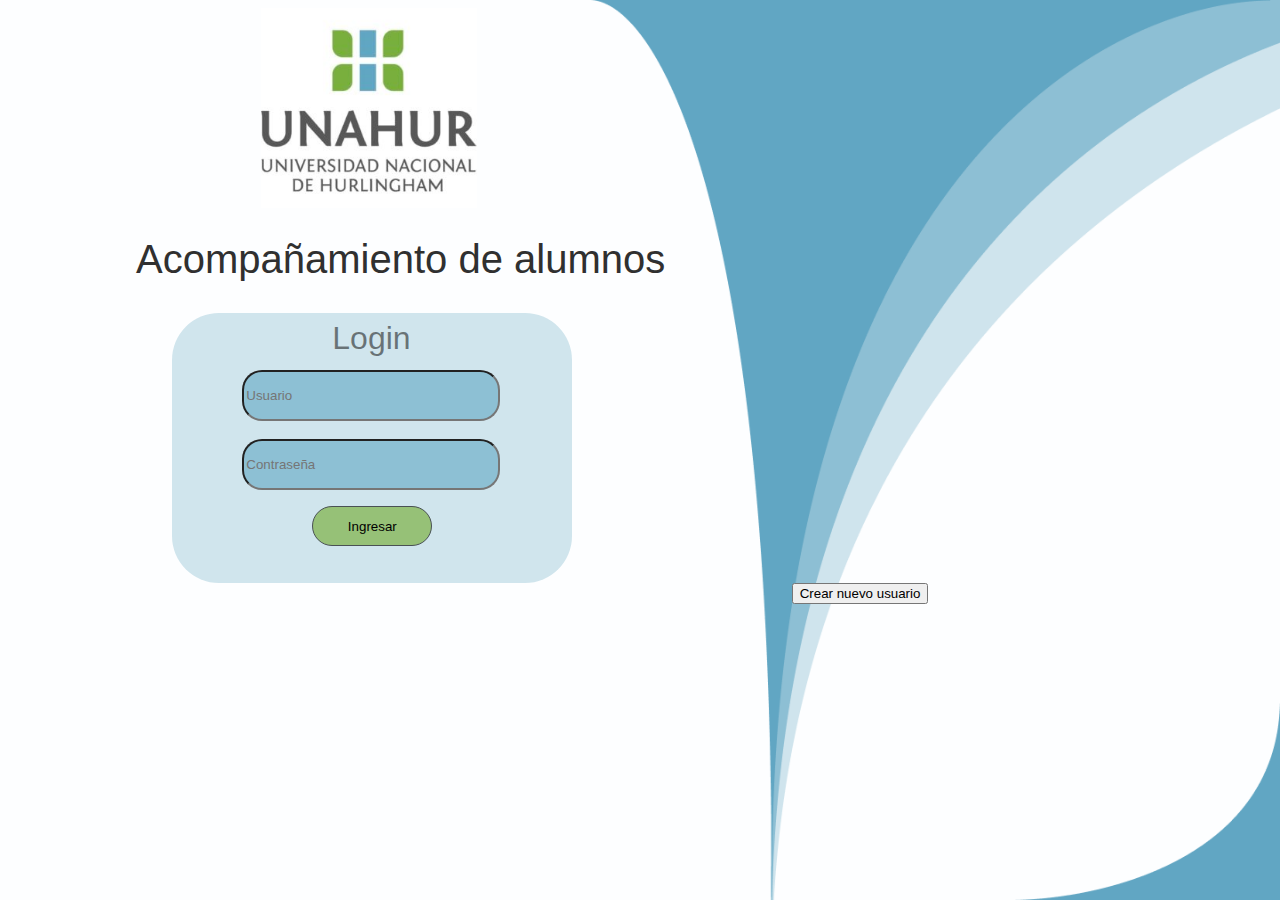
<file: index.html>
<!DOCTYPE html>

<html>

<head>
    <title>Login acompañamiento de alumnos</title>
    <meta charset="UTF-8">
    <meta name="viewport" content="width=device-width, initial-scale=1.0">
    <link rel="stylesheet" href="./login/style_index.css">
</head>

<body>
    <img src="./imagenes/logoUnahur.png" height="200">
    <div class="acompañamiento">Acompañamiento de alumnos</div>
    <div class="login">
        <div id="textoLogin">Login</div>
        <form>
            <input type="text" class="ingresarDatos" placeholder="Usuario" id="usuario"> <br> <br>
            <input type="password" class="ingresarDatos" placeholder="Contraseña" id="contraseña"> <br><br><br>
            <button type="button" id="botonIngresar">Ingresar</button> <br> <br>
            <div id="error"></div>
        </form>
        <!--<div id="error"></div>-->
    </div>
    <div id=posicionNuevo>
        <button type="button" id="crear-usuario">Crear nuevo usuario</button>
        <!---  <a href="../usuarios/cm_usuario.html">Crear nuevo usuario</a> -->
    </div>


    <script src="./login/js_index.js"></script>
</body>

</html>
</file>
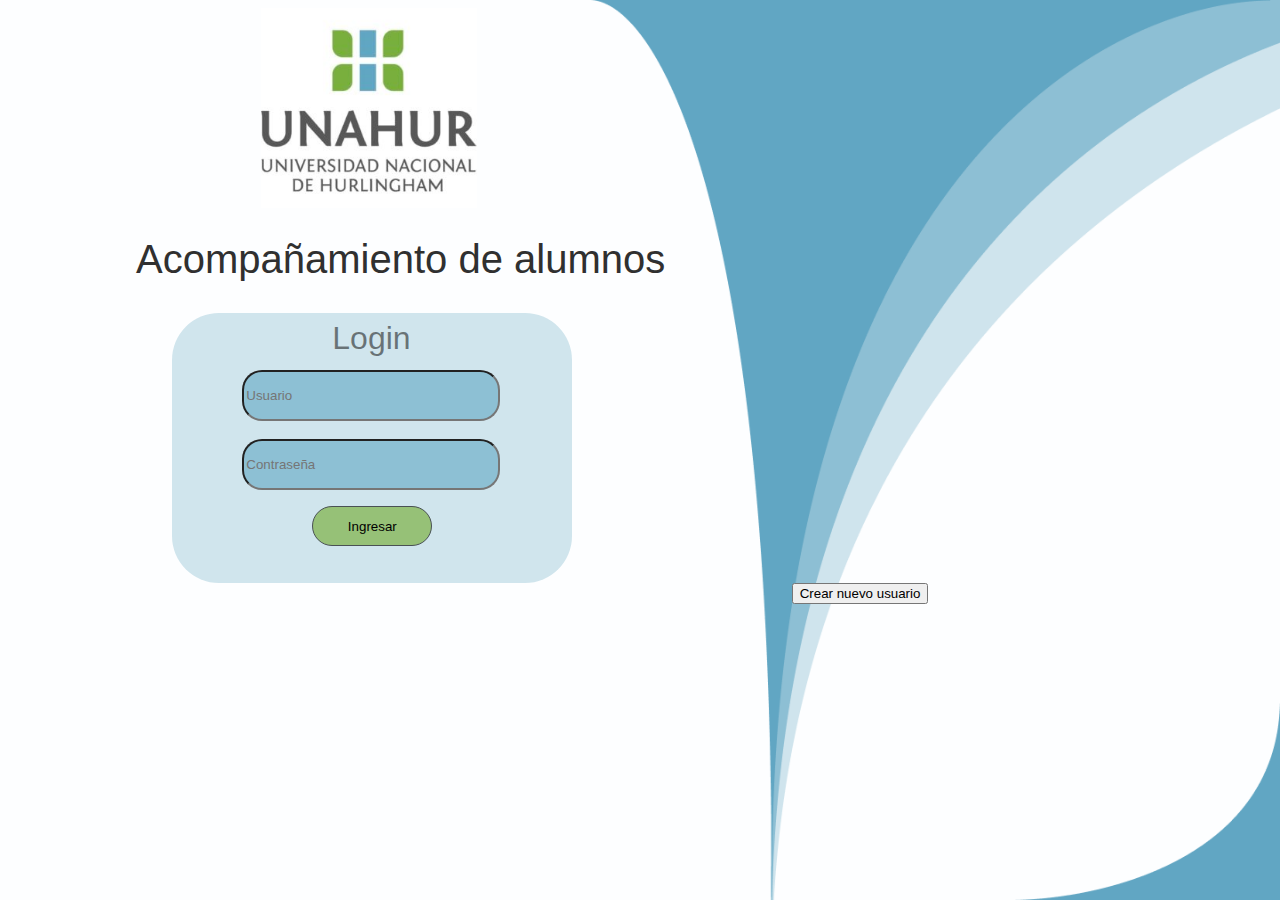
<file: login/index.html>
<!DOCTYPE html>

<html>

<head>
    <title>Login acompañamiento de alumnos</title>
    <meta charset="UTF-8">
    <meta name="viewport" content="width=device-width, initial-scale=1.0">
    <link rel="stylesheet" href="./style_index.css">
</head>

<body>
    <img src="../imagenes/logoUnahur.png" height="200">
    <div class="acompañamiento">Acompañamiento de alumnos</div>
    <div class="login">
        <div id="textoLogin">Login</div>
        <form>
            <input type="text" class="ingresarDatos" placeholder="Usuario" id="usuario"> <br> <br>
            <input type="password" class="ingresarDatos" placeholder="Contraseña" id="contraseña"> <br><br><br>
            <button type="button" id="botonIngresar">Ingresar</button> <br> <br>
            <div id="error"></div>
        </form>
        <!--<div id="error"></div>-->
    </div>
    <div id=posicionNuevo>
        <button type="button" id="crear-usuario">Crear nuevo usuario</button>
      <!---  <a href="../usuarios/cm_usuario.html">Crear nuevo usuario</a> -->
    </div>
    

    <script src="./js_index.js"></script>
</body>

</html>
</file>
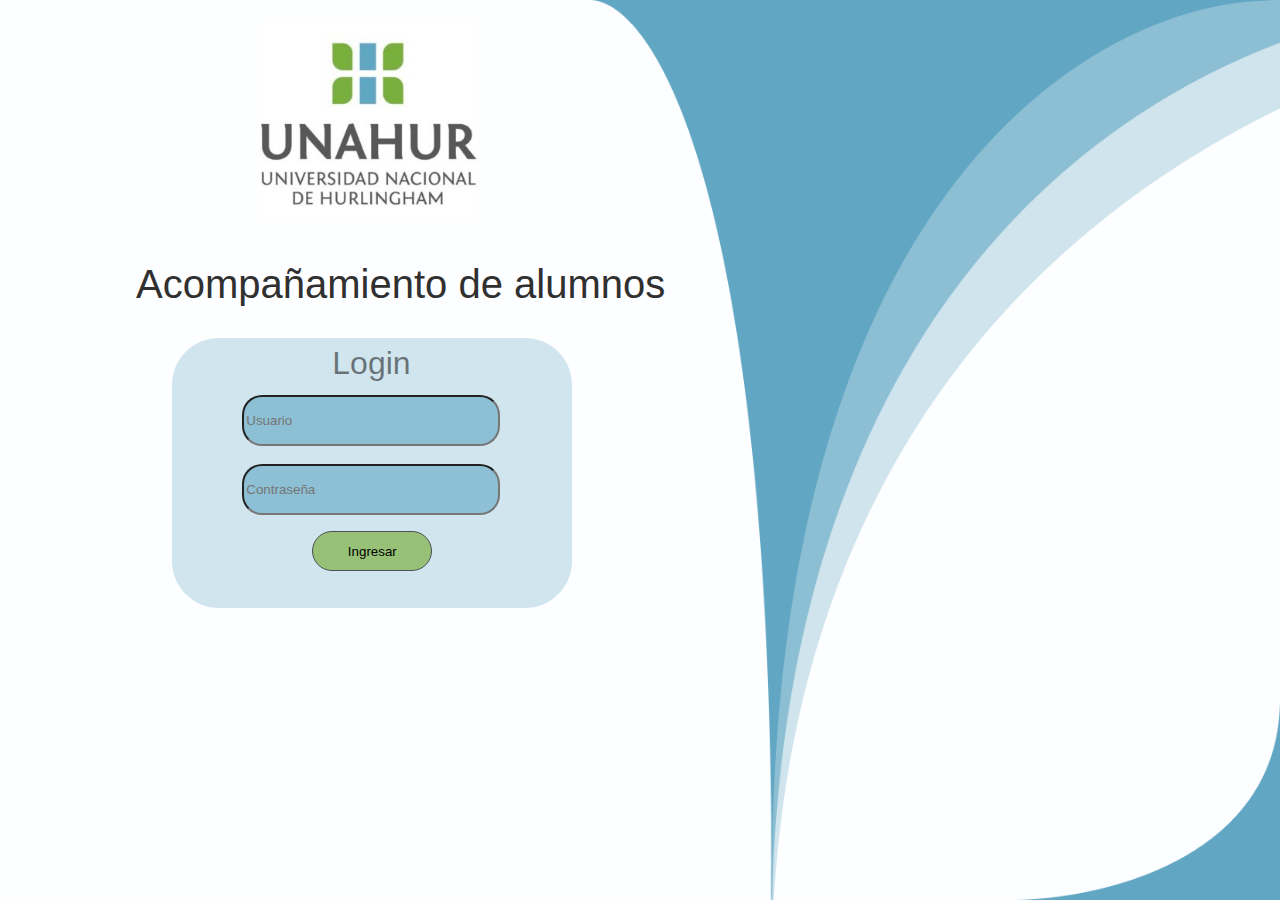
<file: login.html>
<!DOCTYPE html>

<html>

<head>
    <title>Login acompañamiento de alumnos</title>
    <meta charset="UTF-8">
    <meta name="viewport" content="width=device-width, initial-scale=1.0">
    <link rel="stylesheet" href="login.css">
</head>

<body>
    <img src="imagenes/logoUnahur.png" height="200" id="imagenLogo">
    <div class="acompañamiento">Acompañamiento de alumnos</div>
    <div class="login">
        <div id="textoLogin">Login</div>
        <form>
            <input type="text" class="ingresarDatos" placeholder="Usuario" id="usuario"> <br> <br>
            <input type="password" class="ingresarDatos" placeholder="Contraseña" id="contraseña"> <br><br><br>
            <button type="button" id="botonIngresar">Ingresar</button> <br> <br>
            <div id="error"></div>
        </form>
        <!--<div id="error"></div>-->
    </div>

    <script src="app_login.js"></script>
</body>

</html>
</file>
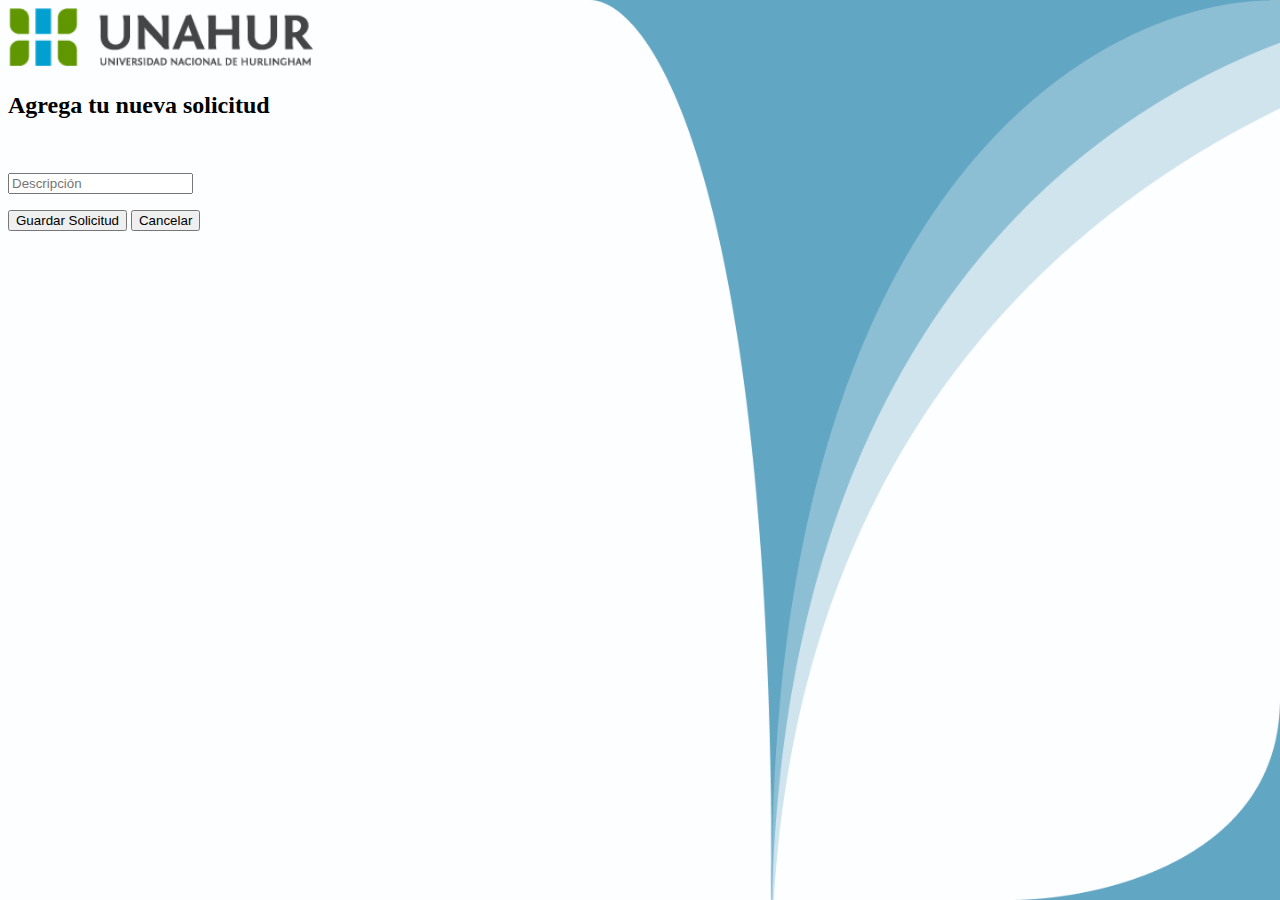
<file: nueva_solicitud.html>
<!DOCTYPE html>
<html lang="en">

<head>
    <meta charset="UTF-8">
    <meta name="viewport" content="width=device-width, initial-scale=1.0">
    <title>Nueva Solicitud</title>
    <link rel="stylesheet" href="styles_nueva_solicitud.css">
</head>

<body>
    <div class="centrar">
        <img src="imagenes/logo_unahur.png" height="60">
    </div>

    <h2>Agrega tu nueva solicitud</h2>
    <br>
    <form>
        <!-- <input type="datetime-local" name="fecha" id="fecha" placeholder="Fecha"> -->
        <p></p>
        <input type="text" name="descripcion" id="descripcion" placeholder="Descripción">
        <p></p>
        <!-- <input type="text" name="estado" id="estado" placeholder="Estado"> -->
        <p></p>
        <button type="button" name="guardar" id="button">Guardar Solicitud</button>
        <button type="button" name="button" id="boton-cancelar">Cancelar</button>
    </form>

    <script src="mis_solicitudes.js" type="text/javascript"></script>
</body>

</html>
</file>
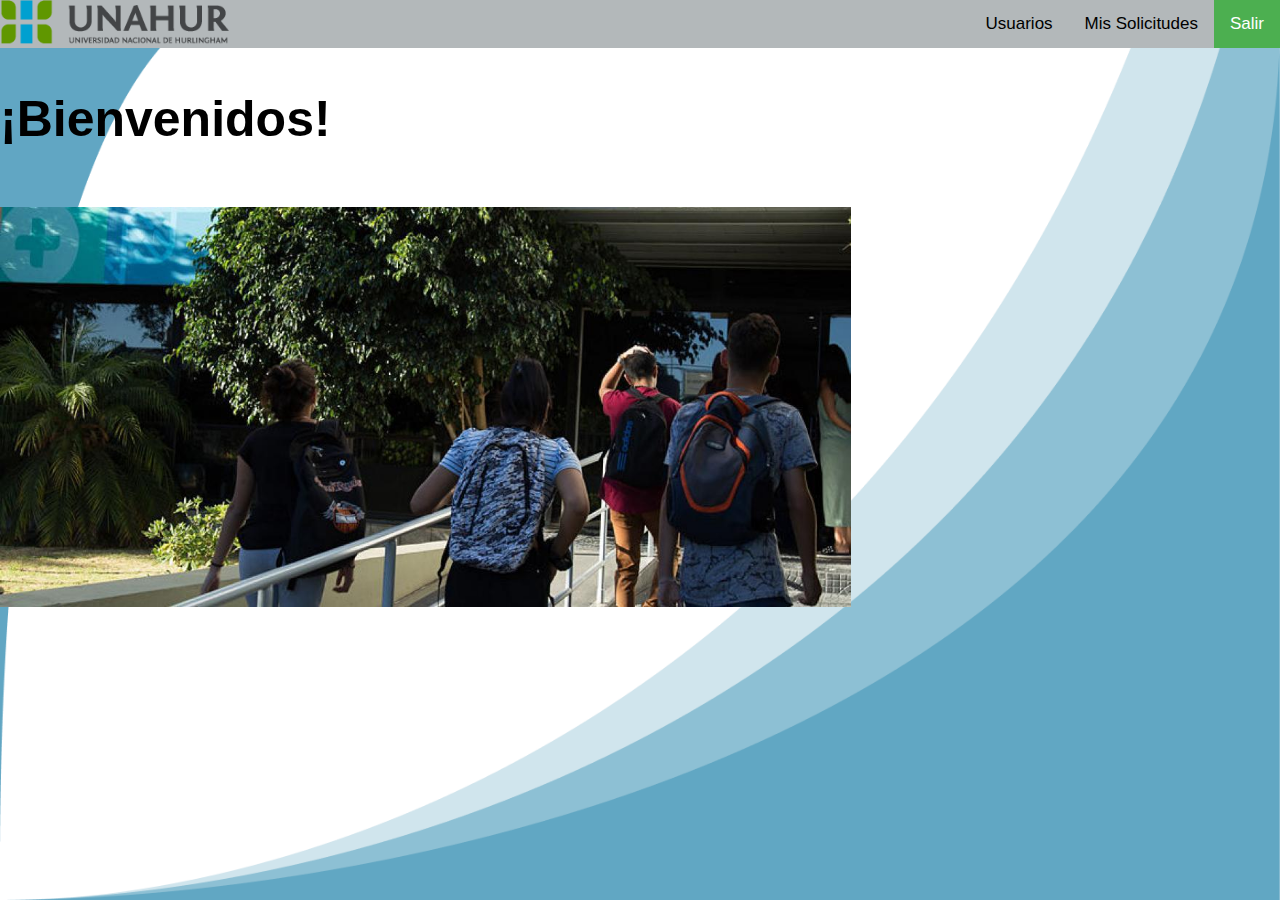
<file: pagina_principal.html>
<html lang="en">
<head>
    <meta charset="UTF-8">
    <meta name="viewport" content="width=device-width, initial-scale=1.0">
    <link rel="stylesheet" href="pagina_principal.css">
    <title>Document</title>
</head>
<body>
    </div>
    <div class="topnav" id="myTopnav">
        <img src="imagenes/logo_unahur.png" height="45">
    <a href="index.html" class="active">Salir</a>
    <a href="principal.html">Mis Solicitudes</a>
    <a href="usuarios.html">Usuarios</a>
    </div>
    <h2 id="centrar">¡Bienvenidos!</h2>
    <br>
    <div><img src="imagenes/UNAHUR.jpg" height="400" id="centrar"></div>
</body>
</html>
</file>
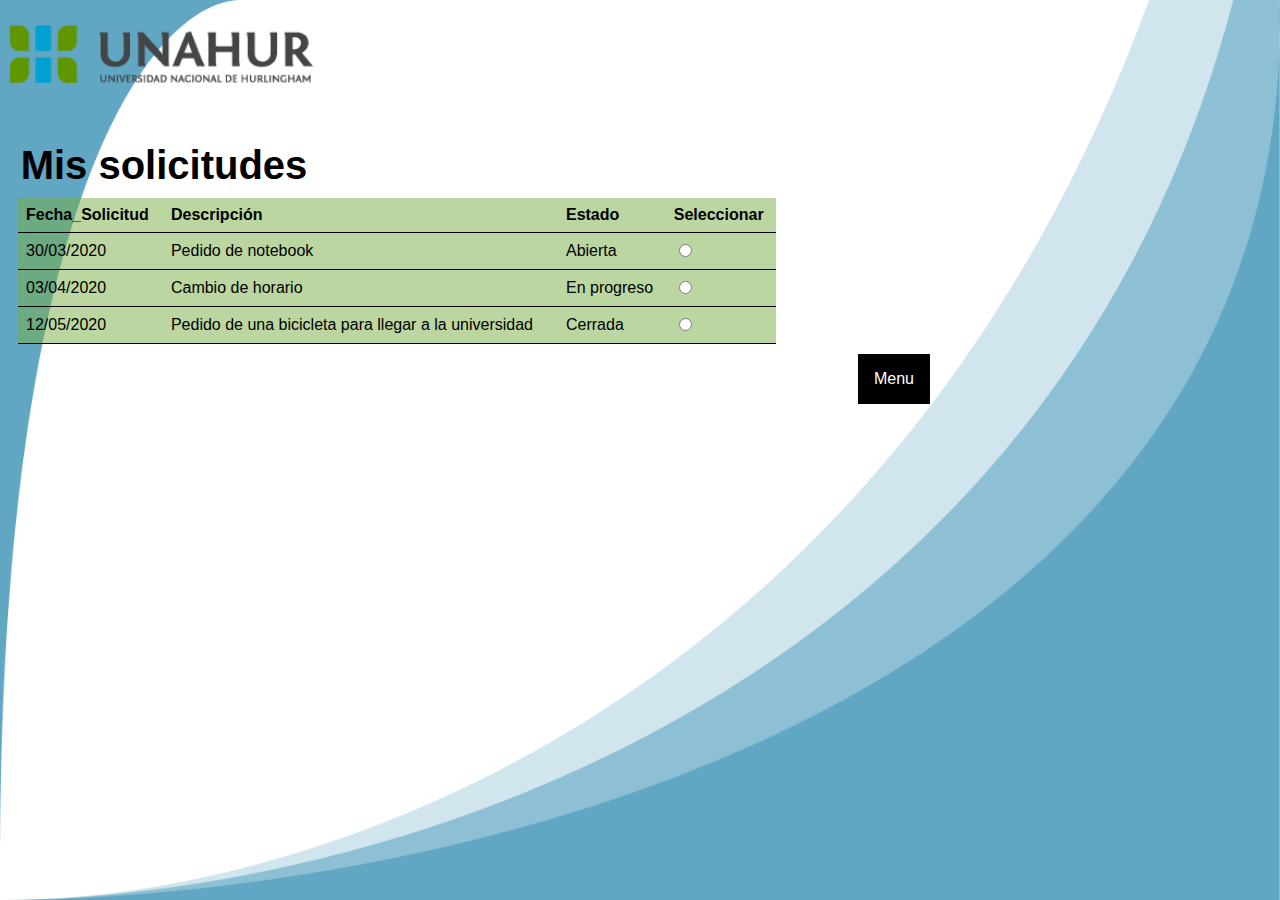
<file: principal.html>
<!DOCTYPE html>

<html>

<head>
    <meta charset="UTF-8">
    <meta name="viewport" content="width=device-width, initial-scale=1.0">
    <title>Acompañamiento de alumnos</title>
    <link rel="stylesheet" href="principal.css">
</head>

<body>
    <div class="centrar">
        <img src="imagenes/logo_unahur.png" height="60">
    </div>

    <br>
    <br>
    <br>
    <!-- <span class="dropdown">

        <button onclick="myFunction()" class="dropbtn">Menu</button>
        <div id="myDropdown" class="dropdown-content">
            <button id="nuevo-btn">Nueva Solicitud</button>
            <br>
            <button id="modificar-btn">Modificar</button>
            <br>
            <button id="eliminar-btn">Eliminar</button>
            <br>
            <button id="cerrar-sesion">Cerrar sesión</button>
        </div>
    </span> -->

    <h2>Mis solicitudes</h2>
    <div class ="container">
        <table class="table table-hover" id="mostrarDato">
        </table>
            <span class="dropdown">

                <button onclick="myFunction()" class="dropbtn">Menu</button>
                <div id="myDropdown" class="dropdown-content">
                    <button id="nuevo-btn">Nueva Solicitud</button>
                    <br>
                    <button id="modificar-btn">Modificar</button>
                    <br>
                    <button id="eliminar-btn">Eliminar</button>
                    <br>
                    <button id="cerrar-sesion">Cerrar sesión</button>
                </div>
            </span>
        
        <div id="error"></div>
    </div>

    <script src="app_principal.js"></script>
</body>

</html>
</file>
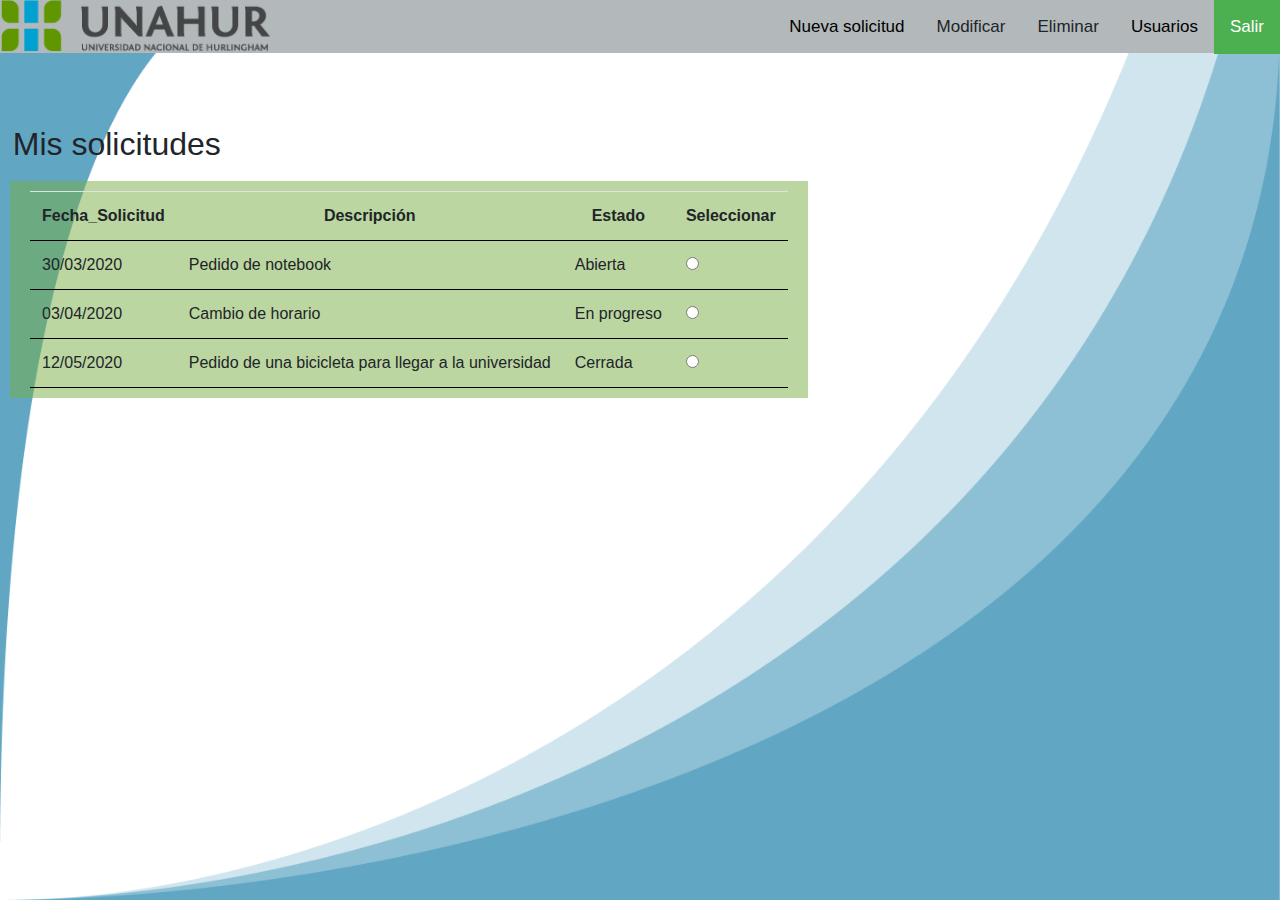
<file: mis_solicitudes/mis_solicitudes.html>
<!DOCTYPE html>

<html>

<head>
    <meta charset="UTF-8">
    <meta name="viewport" content="width=device-width, initial-scale=1.0">
    <title>Mis solicitudes</title>
    <link rel="stylesheet" href="mis_solicitudes.css">
    <link rel="stylesheet" href="/ext/bootstrap/css/bootstrap.min.css">
</head>

<body>
    <div class="topnav" id="myTopnav">
        <img src="../imagenes/logo_unahur.png" height="53">
        <!-- <img src="../imagenes/logo-reparg.png" height="55"> -->
        <a href="../index.html" class="active" id="cerrar-sesion">Salir</a>
        <a href="../usuarios/usuarios.html">Usuarios</a>
        <a id="eliminar-btn">Eliminar</a>
        <a id="modificar-btn">Modificar</a>
        <a href="nueva_solicitud.html" id="nuevo-btn">Nueva solicitud</a>
    </div>
    <br>
    <br>
    <br>
    <h2>Mis solicitudes</h2>
    <div>
        <table class="table table-hover" id="mostrarDato">
        </table>
        <div id="error"></div>
    </div>
    <br>
    <br>

    <script src="./servicios/tabla.js"></script>
    <script src="mis_solicitudes.js"></script>
    <script src="/ext/bootstrap/js/jquery.js"></script>
    <script src="/ext/bootstrap/js/bootstrap.min.js"></script>
    <script src="https://ajax.googleapis.com/ajax/libs/jquery/3.5.1/jquery.min.js"></script>
    <script src="https://cdnjs.cloudflare.com/ajax/libs/popper.js/1.16.0/umd/popper.min.js"></script>
    <script src="https://maxcdn.bootstrapcdn.com/bootstrap/4.5.0/js/bootstrap.min.js"></script>
</body>

</html>
</file>
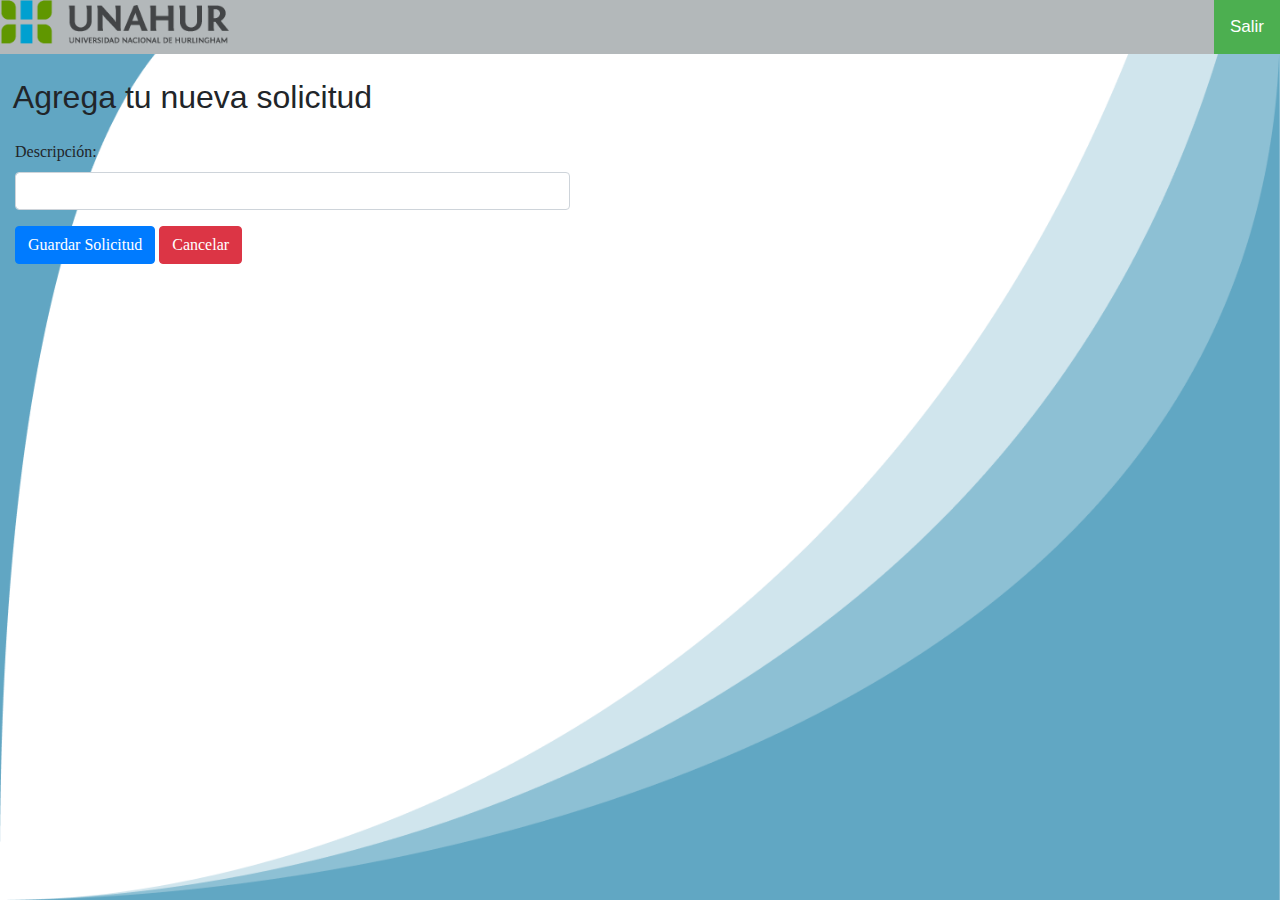
<file: mis_solicitudes/nueva_solicitud.html>
<!DOCTYPE html>
<html lang="en">

<head>
    <meta charset="UTF-8">
    <meta name="viewport" content="width=device-width, initial-scale=1.0">
    <title>Nueva Solicitud</title>
    <link rel="stylesheet" href="https://maxcdn.bootstrapcdn.com/bootstrap/4.5.0/css/bootstrap.min.css">
    <link rel="stylesheet" href="nueva_solicitud.css">
</head>

<body>
    <div class="topnav" id="myTopnav">
        <img src="../imagenes/logo_unahur.png" height="45">
        <a href="../index.html" class="active" id="cerrar-sesion">Salir</a>
    </div>
    <br>
    <h2>Agrega tu nueva solicitud</h2>
    <br>
    <div class="container">
        <form>
            <input type="hidden">
            <div class="boots-input form-group">
                <label for="descripcion">Descripción: </label>
                <input type="textarea" class="form-control" id="descripcion">
            </div>
            <button type="button" class="btn-save btn btn-primary" name="guardar" id="button">Guardar Solicitud</button>
            <button type="button" class="btn btn-danger" name="button" id="boton-cancelar">Cancelar</button>
        </form>
    </div>
    <script src="nueva_solicitud.js" type="text/javascript"></script>
    <script src="https://ajax.googleapis.com/ajax/libs/jquery/3.5.1/jquery.min.js"></script>
    <script src="https://cdnjs.cloudflare.com/ajax/libs/popper.js/1.16.0/umd/popper.min.js"></script>
    <script src="https://maxcdn.bootstrapcdn.com/bootstrap/4.5.0/js/bootstrap.min.js"></script>
</body>

</html>
</file>
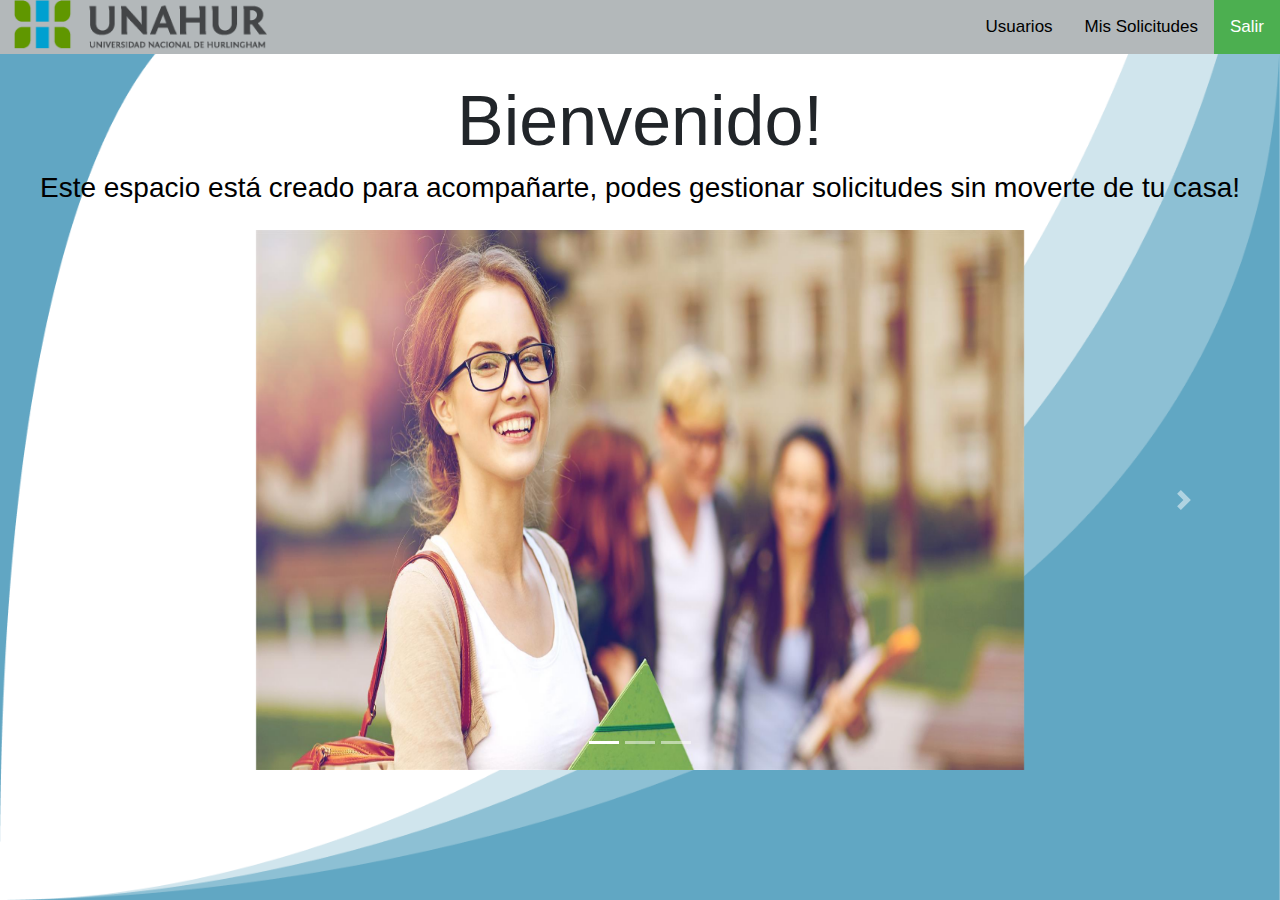
<file: principal/pagina_principal.html>
<html lang="en">

<head>
    <meta charset="UTF-8">
    <meta name="viewport" content="width=device-width, initial-scale=1.0">
    <link rel="stylesheet" href="pagina_principal.css">
    <link rel="stylesheet" href="https://maxcdn.bootstrapcdn.com/bootstrap/4.5.0/css/bootstrap.min.css">

    <title>Document</title>
</head>

<body>

    <div class="topnav" id="myTopnav">
        <img id="logo" src="../imagenes/logo_unahur.png" height="50">
        <!-- <img id="logo" src="imagenes/logo_unahur.png" height="50"> -->
        <a href="../index.html" class="active">Salir</a>
        <a href="../mis_solicitudes/mis_solicitudes.html">Mis Solicitudes</a>
        <a href="../usuarios/usuarios.html">Usuarios</a>
        <!-- <a href="index.html" class="active">Salir</a>
        <a href="principal.html">Mis Solicitudes</a>
        <a href="usuarios.html">Usuarios</a> -->
    </div>
    <h2 id="head">Bienvenido!</h2>
    <h3>Este espacio está creado para acompañarte, podes gestionar solicitudes sin moverte de tu casa!</h3>
    <!-- <div><img src="imagenes/UNAHUR.jpg" height="400" id="centrar"></div> -->

    <div id="demo" class="carousel slide" data-ride="carousel">
        <ul class="carousel-indicators">
            <li data-target="#demo" data-slide-to="0" class="active"></li>
            <li data-target="#demo" data-slide-to="1"></li>
            <li data-target="#demo" data-slide-to="2"></li>
        </ul>
        <div class="carousel-inner">
            <div class="carousel-item active">
                <img src="../imagenes/College-boy.jpg" alt="Los Angeles" width="1100" height="500">
                <div class="carousel-caption">
                    <!-- <h3>Bienvenidos a UNAHUR</h3>
                    <p>En tiempos de cuarentena, mejoramos nuestra web para vos!</p> -->
                </div>
            </div>
            <div class="carousel-item">
                <img src="../imagenes/classroom-2787754_1280.jpg" alt="Chicago" width="1100" height="500">
                <div class="carousel-caption">
                    <!-- <h3>Gestiona tus Solicitudes</h3>
                    <p>Si llegas a tener un inconveniente, mandanos un mail!</p> -->
                </div>
            </div>
            <div class="carousel-item">
                <img src="../imagenes/rsz_5dmmipa_u8aagdbs.jpg" alt="New York" width="1100" height="500">
                <div class="carousel-caption">

                    <!-- <h3>Tambien podes gestionar tu usuario</h3>
                    <p>Completa tus datos mas actuales para estar conectados!</p> -->
                </div>
            </div>
        </div>
        <a class="carousel-control-prev" href="#demo" data-slide="prev">
            <span class="carousel-control-prev-icon"></span>
        </a>
        <a class="carousel-control-next" href="#demo" data-slide="next">
            <span class="carousel-control-next-icon"></span>
        </a>
    </div>

    <script src="https://ajax.googleapis.com/ajax/libs/jquery/3.5.1/jquery.min.js"></script>
    <script src="https://cdnjs.cloudflare.com/ajax/libs/popper.js/1.16.0/umd/popper.min.js"></script>
    <script src="https://maxcdn.bootstrapcdn.com/bootstrap/4.5.0/js/bootstrap.min.js"></script>
</body>

</html>

<!-- <html lang="en">
<head>
    <meta charset="UTF-8">
    <meta name="viewport" content="width=device-width, initial-scale=1.0">
    <link rel="stylesheet" href="pagina_principal.css">
    <title>Document</title>
</head>
<body>
    <div class="topnav" id="myTopnav">
        <img src="../imagenes/logo_unahur.png" height="45">
    <a href="../login/index.html" class="active">Salir</a>
    <a href="../mis_solicitudes/mis_solicitudes.html">Mis Solicitudes</a>
    <a href="../usuarios/usuarios.html">Usuarios</a>
    </div>
    <h2 id="centrar">¡Bienvenidos!</h2>
    <br>
    <div><img src="../imagenes/UNAHUR.jpg" height="400" id="centrar"></div>
</body>
</html> -->
</file>
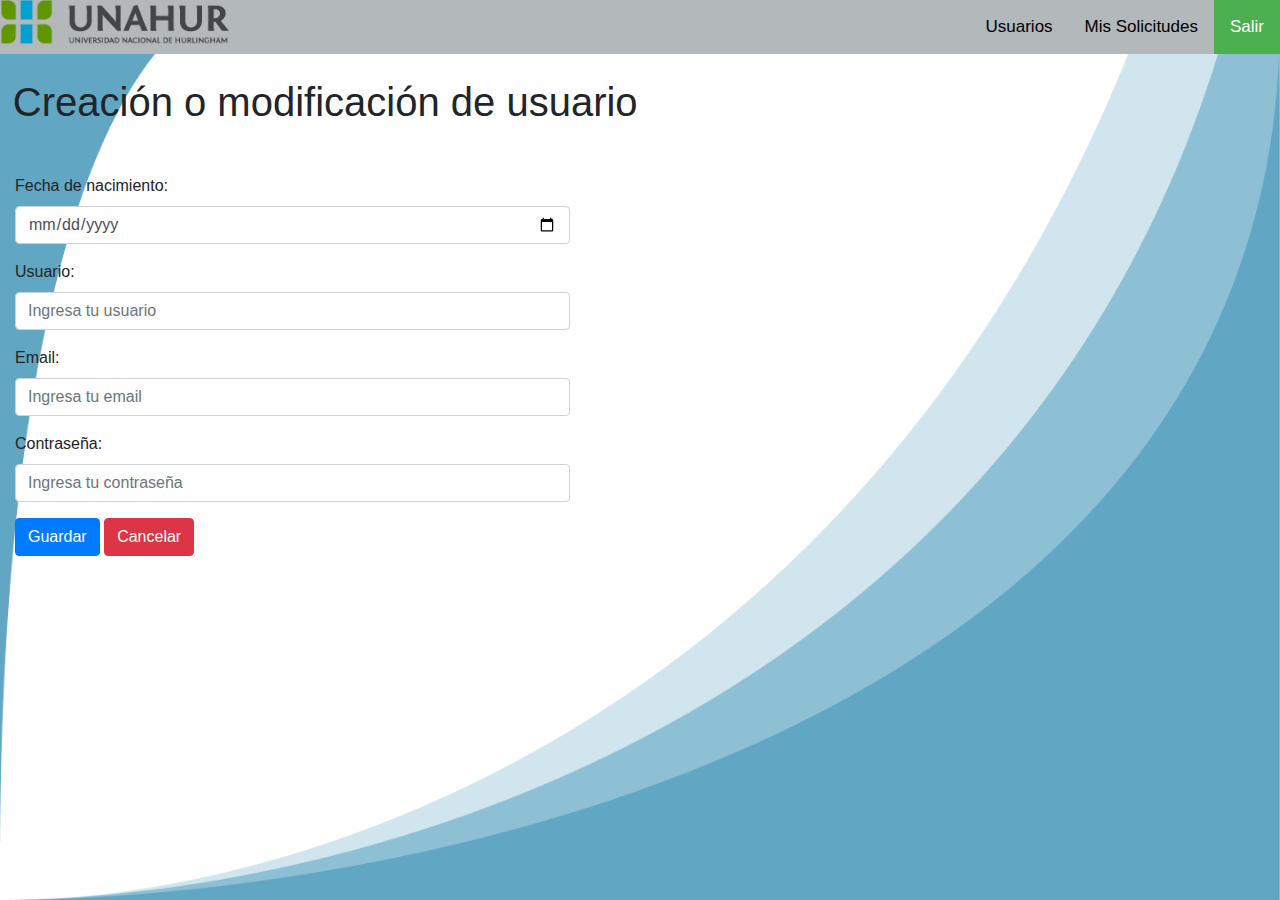
<file: usuarios/cm_usuario.html>
<!DOCTYPE html>

<html>

<head>
    <meta charset="UTF-8">
    <meta name="viewport" content="width=device-width, initial-scale=1.0">
    <title>Gestión de usuarios</title>
    <link rel="stylesheet" href="https://maxcdn.bootstrapcdn.com/bootstrap/4.5.0/css/bootstrap.min.css">
    <link rel="stylesheet" href="cm_usuario.css">
</head>

<body>
    <div class="topnav" id="myTopnav">
        <img src="../imagenes/logo_unahur.png" height="45">
        <a href="../index.html" class="active" id="cerrar-sesion">Salir</a>
        <a href="../mis_solicitudes/mis_solicitudes.html">Mis Solicitudes</a>
        <a href="../usuarios/usuarios.html">Usuarios</a>
    </div>
    <br>
    <h2>Creación o modificación de usuario</h2>
    <br>
    <br>
    <div class="container">
        <form>
            <input type="hidden">
            <div class="boots-input form-group">
                <label for="fecha">Fecha de nacimiento:</label>
                <input type="date" class="form-control" id="fecha-input" placeholder="Ingresa tu fecha de nacimiento" name="fecha">
            </div>
            <div class="boots-input form-group">
                <label for="nombre">Usuario:</label>
                <input type="text" class="form-control" id="nombre-input" placeholder="Ingresa tu usuario" name="nombre">
            </div>
            <div class="boots-input form-group">
                <label for="email">Email:</label>
                <input type="email" class="form-control" id="email-input" placeholder="Ingresa tu email" name="email">
            </div>
            <div class="boots-input form-group">
                <label for="pswd">Contraseña:</label>
                <input type="password" class="form-control" id="contrasenia-input" placeholder="Ingresa tu contraseña" name="pswd">
            </div>
            <button type="button" class="btn-save btn btn-primary" id="button">Guardar</button>
            <button type="button" class="btn btn-danger" id="boton-cancelar">Cancelar</button>
        </form>
        <div id="error"></div>
    </div>
    <script src="../Md5/md5.min.js"></script>
    <script src="cm_usuario.js"></script>
    <script src="https://ajax.googleapis.com/ajax/libs/jquery/3.5.1/jquery.min.js"></script>
    <script src="https://cdnjs.cloudflare.com/ajax/libs/popper.js/1.16.0/umd/popper.min.js"></script>
    <script src="https://maxcdn.bootstrapcdn.com/bootstrap/4.5.0/js/bootstrap.min.js"></script>
</body>

</html>
</file>
<file: login/style_index.css>
@media screen and (max-width: 800px){
    
    }


body {
    background-image: url("../imagenes/fondoLogin1.png") ;
    background-repeat: no-repeat;
    background-attachment: fixed;
    background-size: 100% 100%;
    font-family: "Verdana";
}

.login {
    margin:auto;
    position: relative;
    width: 400px;
    height: 270px;
    margin-left: 13%;
    margin-top: 8%;

    background: #D0E5ED;
    border-radius: 47px;

}
/* Login */
#textoLogin {
    position: relative;
    left: 160px;
    top: 7px;

    font-family: -apple-system, BlinkMacSystemFont, 'Segoe UI', Roboto, Oxygen, Ubuntu, Cantarell, 'Open Sans', 'Helvetica Neue', sans-serif;
    font-style: normal;
    font-weight: normal;
    font-size: 32px;
    display: flex;
    align-items: flex-end;
    text-align: center;

    color: rgba(0, 0, 0, 0.5);
}

.ingresarDatos {
    position: relative;
    width: 250px;
    height: 45px;
    left: 70px;
    top: 20px;

    background: #8DC0D4;
    border-radius: 20px;

}
.acompañamiento {
    margin: auto;
    position: absolute;
   /* width: 819px;
    height: 90px;*/
    margin-left: 10%;
    margin-top: 1%;
    
    font-family: -apple-system, BlinkMacSystemFont, 'Segoe UI', Roboto, Oxygen, Ubuntu, Cantarell, 'Open Sans', 'Helvetica Neue', sans-serif;
    font-style: normal;
    font-weight: normal;
    font-size: 40px;
    line-height: 69px;
    text-align: center;
    text-decoration-line: none;
    
    color: #303030;

}
img {
    margin: auto;
    position: relative;
    margin-left: 20%;
    
}


#botonIngresar {

    position: relative;
    width: 120px;
    height: 40px;
    left: 140px;
    margin-top: 0%;
    
    font-family: -apple-system, BlinkMacSystemFont, 'Segoe UI', Roboto, Oxygen, Ubuntu, Cantarell, 'Open Sans', 'Helvetica Neue', sans-serif;
    background: rgba(121, 175, 61, 0.67);
    mix-blend-mode: normal;
    border: 1px solid #495154;
    box-sizing: border-box;
    border-radius: 20px;
}

#error {

    position: relative;
    color: red;
    font-size: 12px;
    display: none;
    margin-left: 21%;
}

a{
    text-decoration: none;
    color: #303030;
    padding: 10px 20px;
    background-color: #B3B8BA;
    font-family: -apple-system, BlinkMacSystemFont, 'Segoe UI',
    Roboto, Oxygen, Ubuntu, Cantarell, 'Open Sans', 'Helvetica Neue', sans-serif;

}

a:hover {
    text-decoration: underline;

}

#posicionNuevo {
    margin-left: 62%;
}
</file>
<file: login.css>
@media screen and (max-width: 800px){
    
    }


body {
    background-image: url("imagenes/fondoLogin1.png") ;
    background-repeat: no-repeat;
    background-attachment: fixed;
    background-size: 100% 100%;
    font-family: "Verdana";
}

.login {
    margin:auto;
    position: relative;
    width: 400px;
    height: 270px;
    margin-left: 13%;
    margin-top: 9%;

    background: #D0E5ED;
    border-radius: 47px;

}
/* Login */
#textoLogin {
    position: relative;
    left: 160px;
    top: 7px;

    font-family: -apple-system, BlinkMacSystemFont, 'Segoe UI', Roboto, Oxygen, Ubuntu, Cantarell, 'Open Sans', 'Helvetica Neue', sans-serif;
    font-style: normal;
    font-weight: normal;
    font-size: 32px;
    display: flex;
    align-items: flex-end;
    text-align: center;

    color: rgba(0, 0, 0, 0.5);
}

.ingresarDatos {
    position: relative;
    width: 250px;
    height: 45px;
    left: 70px;
    top: 20px;

    background: #8DC0D4;
    border-radius: 20px;

}
.acompañamiento {
    margin: auto;
    position: absolute;
   /* width: 819px;
    height: 90px;*/
    margin-left: 10%;
    margin-top: 2%;
    
    font-family: -apple-system, BlinkMacSystemFont, 'Segoe UI', Roboto, Oxygen, Ubuntu, Cantarell, 'Open Sans', 'Helvetica Neue', sans-serif;
    font-style: normal;
    font-weight: normal;
    font-size: 40px;
    line-height: 69px;
    text-align: center;
    text-decoration-line: none;
    
    color: #303030;

}
img {
    margin: auto;
    position: relative;
    margin-left: 20%;
    margin-top: 1%;
}


#botonIngresar {

    position: relative;
    width: 120px;
    height: 40px;
    left: 140px;
    margin-top: 0%;
    
    font-family: -apple-system, BlinkMacSystemFont, 'Segoe UI', Roboto, Oxygen, Ubuntu, Cantarell, 'Open Sans', 'Helvetica Neue', sans-serif;
    background: rgba(121, 175, 61, 0.67);
    mix-blend-mode: normal;
    border: 1px solid #495154;
    box-sizing: border-box;
    border-radius: 20px;
}

#error {

    position: relative;
    color: red;
    font-size: 12px;
    display: none;
    margin-left: 21%;
}

a{
    margin-right: 200%;
    text-decoration: none;
    margin: 10px 10px 10px 10px;
    background: #0ebbdac4;
    padding: 10px 20px;
    display: inline;
}

a:hover {
    text-decoration: underline;

}
</file>
<file: styles_nueva_solicitud.css>
@media screen and (max-width: 800px){   
}

body {
background-image: url("imagenes/fondoLogin1.png") ;
background-repeat: no-repeat;
background-attachment: fixed;
background-size: 100% 100%;
font-family: "Verdana";
}

custom-file-input {
    display: inline-block;
    overflow: hidden;
    position: relative;
}

#button {
    color: black;
}
</file>
<file: pagina_principal.css>
body {
    background-image: url("imagenes/fondoppal.png");
    background-repeat: no-repeat;
    background-attachment: fixed;
    background-size: cover;
    background-size: 100% 100%;
}

body {
    margin: 0;
    font-family: -apple-system, BlinkMacSystemFont, 'Segoe UI', Roboto, Oxygen, Ubuntu, Cantarell, 'Open Sans', 'Helvetica Neue', sans-serif;
  }
  
  .topnav {
    overflow: hidden;
    background-color: #B3B8BA;

  }
  
  .topnav a {
    float: right;
    display: block;
    color:black;
    text-align: center;
    padding: 14px 16px;
    text-decoration: none;
    font-size: 17px;
    font-family: -apple-system, BlinkMacSystemFont, 'Segoe UI', Roboto, Oxygen, Ubuntu, Cantarell, 'Open Sans', 'Helvetica Neue', sans-serif;
  }
  
  .topnav a:hover {
    background-color: #ddd;
    color: black;
  }
  
  .topnav a.active {
    background-color: #4CAF50;
    color: white;
  }
  
  .topnav .icon {
    display: none;
  }
  
  @media screen and (max-width: 600px) {
    .topnav a:not(:first-child) {display: none;}
    .topnav a.icon {
      float: right;
      display: block;
    }
  }
  
  @media screen and (max-width: 600px) {
    .topnav.responsive {position: relative;}
    .topnav.responsive .icon {
      position: absolute;
      right: 0;
      top: 0;
    }
    .topnav.responsive a {
      float: none;
      display: block;
      text-align: left;
    }
  }

  /* ////////////////////////////  BOTON MENU */

  .dropbtn {
    background-color: black;
    color: white;
    padding: 16px;
    font-size: 16px;
    border: none;
    cursor: pointer;
    position: relative;
    display: inline ;
    /* margin-left: 550%; */
}

.dropbtn:hover,
.dropbtn:focus {
    background-color: black;
}

.dropdown {
    /* position: relative; */
    display: inline-table ; 
    
}

.dropdown-content {
    display: none;
    position: relative; 
    /* display: inline-table ; */
    /* margin-left: 550%; */
    font-family: -apple-system, BlinkMacSystemFont, 'Segoe UI',
    Roboto, Oxygen, Ubuntu, Cantarell, 'Open Sans', 'Helvetica Neue', sans-serif;
    /* position: absolute; */
    background-color: black;
    /* min-width: 160px; */
    /* overflow: auto; */
    box-shadow: 0px 8px 16px 0px rgba(0, 0, 0, 0.2);
    /* z-index: 1; */
}

.dropdown-content a {
    color: white;
    padding: 12px 16px;
    text-decoration: none;
    display: block;
}

.dropdown a:hover {
    background-color: #586658;
}

.show {
    display: block;
}

#centrar{
    margin-left: auto;
}

h2{
    font-size: 50px;
    font-family: -apple-system, BlinkMacSystemFont, 'Segoe UI', Roboto, Oxygen, Ubuntu, Cantarell, 'Open Sans', 'Helvetica Neue', sans-serif;

}
</file>
<file: principal.css>
body {
    background-image: url("imagenes/fondoppal.png");
    background-repeat: no-repeat;
    background-attachment: fixed;
    background-size: cover;
    background-size: 100% 100%;
    /* font-family: "Verdana"; */
}

h2 {
    margin: auto;
    font-family: -apple-system, BlinkMacSystemFont, 'Segoe UI',
        Roboto, Oxygen, Ubuntu, Cantarell, 'Open Sans', 'Helvetica Neue', sans-serif;
    margin-left: 1%;
    font-size: 40px;
}

.centrar {
    text-align: left;
    margin-top: 2%;
}

table {
    border-collapse: collapse;
    width: 60%;
    font-family: -apple-system, BlinkMacSystemFont, 'Segoe UI',
    Roboto, Oxygen, Ubuntu, Cantarell, 'Open Sans', 'Helvetica Neue', sans-serif;
    background: rgba(120, 174, 65, 0.5);
    text-align: center;
    font-size: 20 px;
    padding: 10px 20px;
    margin: 10px 10px 10px 10px;
    /* display: inline; */

}

th,td {
    padding: 8px;
    text-align: left;
    border-bottom: 1px solid black;
}

/* /// button  */

.dropbtn {
    background-color: black;
    color: white;
    padding: 16px;
    font-size: 16px;
    border: none;
    cursor: pointer;
    margin-left: 1180%;
}

.dropbtn:hover,
.dropbtn:focus {
    background-color: black;
}

.dropdown {
    position: relative;
    display: inline-block;
}

.dropdown-content {
    display: none;
    margin-left: 1180%;
    font-family: -apple-system, BlinkMacSystemFont, 'Segoe UI',
    Roboto, Oxygen, Ubuntu, Cantarell, 'Open Sans', 'Helvetica Neue', sans-serif;
    position: absolute;
    background-color: black;
    min-width: 160px;
    overflow: auto;
    box-shadow: 0px 8px 16px 0px rgba(0, 0, 0, 0.2);
    z-index: 1;
}

.dropdown-content a {
    color: white;
    padding: 12px 16px;
    text-decoration: none;
    display: block;
}

.dropdown a:hover {
    background-color: #586658;
}

.show {
    display: block;
}

#error {

    position: relative;
    color: red;
    font-size: 20px;
    display: none;
    margin-left: 15%;
    font-family: -apple-system, BlinkMacSystemFont, 'Segoe UI',
    Roboto, Oxygen, Ubuntu, Cantarell, 'Open Sans', 'Helvetica Neue', sans-serif;
}

button{

    font-family: -apple-system, BlinkMacSystemFont, 'Segoe UI', Roboto, Oxygen, Ubuntu, Cantarell, 'Open Sans', 'Helvetica Neue', sans-serif;
    background-color: black;
    color: white;
}
</file>
<file: mis_solicitudes/mis_solicitudes.css>
body {
    background-image: url("../imagenes/fondoppal.png");
    background-repeat: no-repeat;
    background-attachment: fixed;
    background-size: cover;
    background-size: 100% 100%;
}

h2 {
    margin: auto;
    font-family: -apple-system, BlinkMacSystemFont, 'Segoe UI', Roboto, Oxygen, Ubuntu, Cantarell, 'Open Sans', 'Helvetica Neue', sans-serif;
    margin-left: 1%;
    font-size: 40px;
}

.centrar {
    text-align: left;
    margin-top: 2%;
}

table {
    border-collapse: collapse;
    font-family: -apple-system, BlinkMacSystemFont, 'Segoe UI', Roboto, Oxygen, Ubuntu, Cantarell, 'Open Sans', 'Helvetica Neue', sans-serif;
    background: rgba(120, 174, 65, 0.5);
    text-align: center;
    font-size: 20 px;
    padding: 10px 20px;
    margin: 10px 10px 10px 10px;
    /* width: 180px; */
    /* table-layout: auto; */
    display: inline-flex;
    width: auto !important;
}

th,
td {
    padding: 8px;
    text-align: left;
    border-bottom: 1px solid black;
}

.show {
    display: block;
}

#error {
    position: relative;
    color: red;
    font-size: 20px;
    display: none;
    margin-left: 15%;
    font-family: -apple-system, BlinkMacSystemFont, 'Segoe UI', Roboto, Oxygen, Ubuntu, Cantarell, 'Open Sans', 'Helvetica Neue', sans-serif;
}

button {
    font-family: -apple-system, BlinkMacSystemFont, 'Segoe UI', Roboto, Oxygen, Ubuntu, Cantarell, 'Open Sans', 'Helvetica Neue', sans-serif;
    background-color: black;
    color: white;
    min-width: 160px;
}

.topnav {
    overflow: visible;
    background-color: #B3B8BA;
}

.topnav a {
    float: right;
    display: block;
    color: black;
    text-align: center;
    padding: 14px 16px;
    text-decoration: none;
    font-size: 17px;
    font-family: -apple-system, BlinkMacSystemFont, 'Segoe UI', Roboto, Oxygen, Ubuntu, Cantarell, 'Open Sans', 'Helvetica Neue', sans-serif;
}

.topnav a:hover {
    background-color: #ddd;
    color: black;
}

.topnav a.active {
    background-color: #4CAF50;
    color: white;
}

.topnav .icon {
    display: none;
}

@media screen and (max-width: 600px) {
    .topnav a:not(:first-child) {
        display: none;
    }
    .topnav a.icon {
        float: right;
        display: block;
    }
}

@media screen and (max-width: 600px) {
    .topnav.responsive {
        position: relative;
    }
    .topnav.responsive .icon {
        position: absolute;
        right: 0;
        top: 0;
    }
    .topnav.responsive a {
        float: none;
        display: block;
        text-align: left;
    }
}

.boots-input {
    width: 50% !important;
}

.container {
    width: 100%;
    padding-right: 15px;
    padding-left: 15px;
    margin-right: auto;
    margin-left: 0%;
}
</file>
<file: mis_solicitudes/nueva_solicitud.css>
@media screen and (max-width: 800px){   
}

body {
background-image: url("../imagenes/fondoppal.png") ;
background-repeat: no-repeat;
background-attachment: fixed;
background-size: 100% 100%;
font-family: "Verdana";
}

custom-file-input {
    display: inline-block;
    overflow: hidden;
    position: relative;
}
/*
#button {
    color: black;
}*/

.topnav {
    overflow: hidden;
    background-color: #B3B8BA;
  
  }
  
  .topnav a {
    float: right;
    display: block;
    color: black;
    text-align: center;
    padding: 14px 16px;
    text-decoration: none;
    font-size: 17px;
    font-family: -apple-system, BlinkMacSystemFont, 'Segoe UI', Roboto, Oxygen, Ubuntu, Cantarell, 'Open Sans', 'Helvetica Neue', sans-serif;
  }
  
  .topnav a:hover {
    background-color: #ddd;
    color: black;
  }
  
  .topnav a.active {
    background-color: #4CAF50;
    color: white;
  }
  
  .topnav .icon {
    display: none;
  }
  
  @media screen and (max-width: 600px) {
    .topnav a:not(:first-child) {
      display: none;
    }
  
    .topnav a.icon {
      float: right;
      display: block;
    }
  }
  
  @media screen and (max-width: 600px) {
    .topnav.responsive {
      position: relative;
    }
  
    .topnav.responsive .icon {
      position: absolute;
      right: 0;
      top: 0;
    }
  
    .topnav.responsive a {
      float: none;
      display: block;
      text-align: left;
    }
  }

  h2 {
    margin: auto;
    font-family: -apple-system, BlinkMacSystemFont, 'Segoe UI',
    Roboto, Oxygen, Ubuntu, Cantarell, 'Open Sans', 'Helvetica Neue', sans-serif;
    margin-left: 1%;
}

.boots-input {
    width: 50% !important;
  }
  
  .container {
    width: 100%;
    padding-right: 15px;
    padding-left: 15px;
    margin-right: auto;
    margin-left: 0%;
  }
  
  .btn-cancel {
    background-color: red;
  }
</file>
<file: principal/pagina_principal.css>
body {
  /* background-image: url("imagenes/fondoppal.png");
  background-image: url("imagenes/fondoppal.png"); */
  background-image: url("../imagenes/fondoppal.png");
  background-repeat: no-repeat;
  background-attachment: fixed;
  background-size: cover;
  background-size: 100% 100%;
  margin: 0;
  font-family: -apple-system, BlinkMacSystemFont, 'Segoe UI', Roboto, Oxygen, Ubuntu, Cantarell, 'Open Sans', 'Helvetica Neue', sans-serif;
}

#logo{
margin-left: 1%;
}


.topnav {
  overflow: hidden;
  background-color: #B3B8BA;

}

.topnav a {
  float: right;
  display: block;
  color:black;
  text-align: center;
  padding: 14px 16px;
  text-decoration: none;
  font-size: 17px;
  font-family: -apple-system, BlinkMacSystemFont, 'Segoe UI', Roboto, Oxygen, Ubuntu, Cantarell, 'Open Sans', 'Helvetica Neue', sans-serif;
}

.topnav a:hover {
  background-color: #ddd;
  color: black;
}

.topnav a.active {
  background-color: #4CAF50;
  color: white;
}

.topnav .icon {
  display: none;
}

@media screen and (max-width: 600px) {
  .topnav a:not(:first-child) {display: none;}
  .topnav a.icon {
    float: right;
    display: block;
  }
}

@media screen and (max-width: 600px) {
  .topnav.responsive {position: relative;}
  .topnav.responsive .icon {
    position: absolute;
    right: 0;
    top: 0;
  }
  .topnav.responsive a {
    float: none;
    display: block;
    text-align: left;
  }
}

/* ////////////////////////////  BOTON MENU */

.dropbtn {
  background-color: black;
  color: white;
  padding: 16px;
  font-size: 16px;
  border: none;
  cursor: pointer;
  position: relative;
  display: inline ;
  /* margin-left: 550%; */
}

.dropbtn:hover,
.dropbtn:focus {
  background-color: black;
}

.dropdown {
  /* position: relative; */
  display: inline-table ; 
  
}

.dropdown-content {
  display: none;
  position: relative; 
  /* display: inline-table ; */
  /* margin-left: 550%; */
  font-family: -apple-system, BlinkMacSystemFont, 'Segoe UI',
  Roboto, Oxygen, Ubuntu, Cantarell, 'Open Sans', 'Helvetica Neue', sans-serif;
  /* position: absolute; */
  background-color: black;
  /* min-width: 160px; */
  /* overflow: auto; */
  box-shadow: 0px 8px 16px 0px rgba(0, 0, 0, 0.2);
  /* z-index: 1; */
}

.dropdown-content a {
  color: white;
  padding: 12px 16px;
  text-decoration: none;
  display: block;
}

.dropdown a:hover {
  background-color: #586658;
}

.show {
  display: block;
}


#head{
  font-size: 70px;
  font-family: -apple-system, BlinkMacSystemFont, 'Segoe UI', Roboto, Oxygen, Ubuntu, Cantarell, 'Open Sans', 'Helvetica Neue', sans-serif;
  text-align: center;
  margin-top: 2%;
  display: block;
}

h3, p{
font-size: 20px;
  font-family: -apple-system, BlinkMacSystemFont, 'Segoe UI', Roboto, Oxygen, Ubuntu, Cantarell, 'Open Sans', 'Helvetica Neue', sans-serif;
  color: #000000;
  text-align: center;
}

.carousel-inner img {
width: 60%;
height: 60%;
margin-left: 20%;
}

.carousel-inner{
margin-top: 2%;

}




/* body {
    background-image: url("imagenes/fondoppal.png");
    background-repeat: no-repeat;
    background-attachment: fixed;
    background-size: cover;
    background-size: 100% 100%;
}

body {
    margin: 0;
    font-family: -apple-system, BlinkMacSystemFont, 'Segoe UI', Roboto, Oxygen, Ubuntu, Cantarell, 'Open Sans', 'Helvetica Neue', sans-serif;
  }
  
  .topnav {
    overflow: hidden;
    background-color: #B3B8BA;

  }
  
  .topnav a {
    float: right;
    display: block;
    color:black;
    text-align: center;
    padding: 14px 16px;
    text-decoration: none;
    font-size: 17px;
    font-family: -apple-system, BlinkMacSystemFont, 'Segoe UI', Roboto, Oxygen, Ubuntu, Cantarell, 'Open Sans', 'Helvetica Neue', sans-serif;
  }
  
  .topnav a:hover {
    background-color: #ddd;
    color: black;
  }
  
  .topnav a.active {
    background-color: #4CAF50;
    color: white;
  }
  
  .topnav .icon {
    display: none;
  }
  
  @media screen and (max-width: 600px) {
    .topnav a:not(:first-child) {display: none;}
    .topnav a.icon {
      float: right;
      display: block;
    }
  }
  
  @media screen and (max-width: 600px) {
    .topnav.responsive {position: relative;}
    .topnav.responsive .icon {
      position: absolute;
      right: 0;
      top: 0;
    }
    .topnav.responsive a {
      float: none;
      display: block;
      text-align: left;
    }
  }


  .dropbtn {
    background-color: black;
    color: white;
    padding: 16px;
    font-size: 16px;
    border: none;
    cursor: pointer;
    position: relative;
    display: inline ;
    /* margin-left: 550%; 
}

.dropbtn:hover,
.dropbtn:focus {
    background-color: black;
}

.dropdown {
    /* position: relative; */
    display: inline-table ; 
    
}

.dropdown-content {
    display: none;
    position: relative; 
    /* display: inline-table ; */
    /* margin-left: 550%; */
    font-family: -apple-system, BlinkMacSystemFont, 'Segoe UI',
    Roboto, Oxygen, Ubuntu, Cantarell, 'Open Sans', 'Helvetica Neue', sans-serif;
    /* position: absolute; */
    background-color: black;
    /* min-width: 160px; */
    /* overflow: auto; */
    box-shadow: 0px 8px 16px 0px rgba(0, 0, 0, 0.2);
    /* z-index: 1; */
}

.dropdown-content a {
    color: white;
    padding: 12px 16px;
    text-decoration: none;
    display: block;
}

.dropdown a:hover {
    background-color: #586658;
}

.show {
    display: block;
}

#centrar{
    margin-left: auto;
}

h2{
    font-size: 50px;
    font-family: -apple-system, BlinkMacSystemFont, 'Segoe UI', Roboto, Oxygen, Ubuntu, Cantarell, 'Open Sans', 'Helvetica Neue', sans-serif;

} 
/*
</file>
<file: usuarios/cm_usuario.css>
.boots-input {
  width: 50% !important;
}

.container {
  width: 100%;
  padding-right: 15px;
  padding-left: 15px;
  margin-right: auto;
  margin-left: 0%;
}

.btn-cancel {
  background-color: red;
}

body {
  background-image: url("../imagenes/fondoppal.png");
  background-repeat: no-repeat;
  background-attachment: fixed;
  background-position: center;
  background-size: cover;
  background-size: 100% 100%;
}

body {
  margin: 0;
  font-family: -apple-system, BlinkMacSystemFont, 'Segoe UI', Roboto, Oxygen, Ubuntu, Cantarell, 'Open Sans', 'Helvetica Neue', sans-serif;
}

.topnav {
  overflow: hidden;
  background-color: #B3B8BA;

}

.topnav a {
  float: right;
  display: block;
  color: black;
  text-align: center;
  padding: 14px 16px;
  text-decoration: none;
  font-size: 17px;
  font-family: -apple-system, BlinkMacSystemFont, 'Segoe UI', Roboto, Oxygen, Ubuntu, Cantarell, 'Open Sans', 'Helvetica Neue', sans-serif;
}

.topnav a:hover {
  background-color: #ddd;
  color: black;
}

.topnav a.active {
  background-color: #4CAF50;
  color: white;
}

.topnav .icon {
  display: none;
}

@media screen and (max-width: 600px) {
  .topnav a:not(:first-child) {
    display: none;
  }

  .topnav a.icon {
    float: right;
    display: block;
  }
}

@media screen and (max-width: 600px) {
  .topnav.responsive {
    position: relative;
  }

  .topnav.responsive .icon {
    position: absolute;
    right: 0;
    top: 0;
  }

  .topnav.responsive a {
    float: none;
    display: block;
    text-align: left;
  }
}

/* ////////////////////////////  BOTON MENU */

h2 {
  margin: auto;
  font-family: -apple-system, BlinkMacSystemFont, 'Segoe UI',
    Roboto, Oxygen, Ubuntu, Cantarell, 'Open Sans', 'Helvetica Neue', sans-serif;
  margin-left: 1%;
  font-size: 40px;
}

table {
  border-collapse: collapse;
  font-family: -apple-system, BlinkMacSystemFont, 'Segoe UI',
    Roboto, Oxygen, Ubuntu, Cantarell, 'Open Sans', 'Helvetica Neue', sans-serif;
  background: rgba(120, 174, 65, 0.5);
  text-align: center;
  font-size: 20 px;
  padding: 10px 20px;
  margin: 10px 10px 10px 10px;
  /* width: 180px; */
  /* table-layout: auto; */
  display: inline-flex;

}

th,
td {
  padding: 8px;
  text-align: left;
  border-bottom: 1px solid black;
}

#error {
  position: relative;
  color: red;
  font-size: 20px;
  display: none;
  margin-left: 15%;
  font-family: -apple-system, BlinkMacSystemFont, 'Segoe UI',
    Roboto, Oxygen, Ubuntu, Cantarell, 'Open Sans', 'Helvetica Neue', sans-serif;
}

#point {
  height: 15px;
}
</file>
